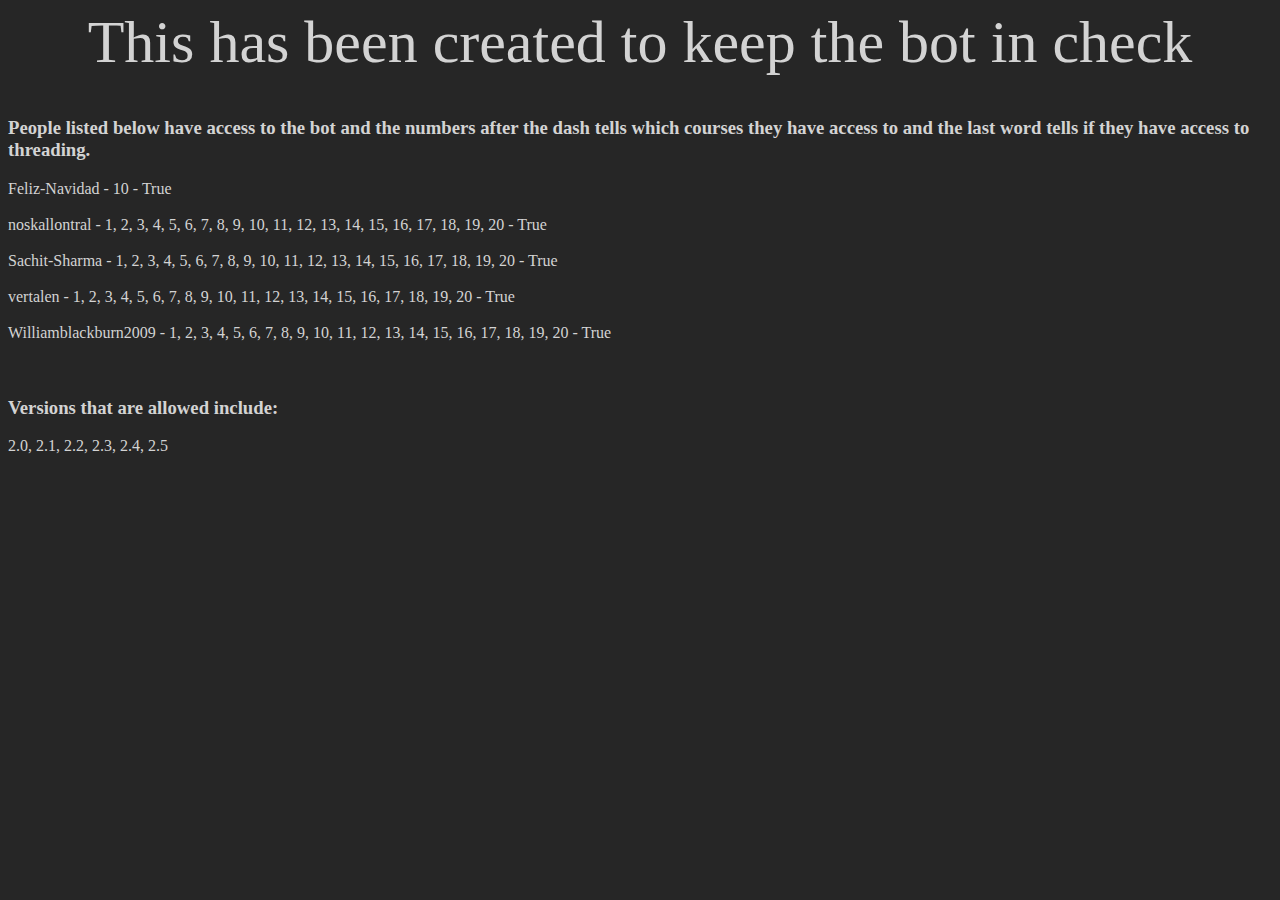
<file: limiter.html>
<html lang="en">
<head>
    <meta charset="UTF-8">
    <meta http-equiv="X-UA-Compatible" content="IE=edge">
    <link rel="stylesheet"  href="limiter.css">
    <link rel="shortcut icon" type="image/x-icon" href="logo.png" />
    <meta name="viewport" content="width=device-width, initial-scale=1.0">
    <title>Limiter</title>
</head>
<body>
    <h1>This has been created to keep the bot in check</h1>
    <h3>People listed below have access to the bot and the numbers after the dash tells which courses they have access to and the last word tells if they have access to threading.</h3>
    <p1>Feliz-Navidad - 10 - True</p1>
    <br>
    <br>
    <p1>noskallontral - 1, 2, 3, 4, 5, 6, 7, 8, 9, 10, 11, 12, 13, 14, 15, 16, 17, 18, 19, 20 - True</p1>
    <br>
    <br>
    <p1>Sachit-Sharma - 1, 2, 3, 4, 5, 6, 7, 8, 9, 10, 11, 12, 13, 14, 15, 16, 17, 18, 19, 20 - True</p1>
    <br>
    <br>
    <p1>vertalen - 1, 2, 3, 4, 5, 6, 7, 8, 9, 10, 11, 12, 13, 14, 15, 16, 17, 18, 19, 20 - True</p1>
    <br>
    <br>
    <p1>Williamblackburn2009 - 1, 2, 3, 4, 5, 6, 7, 8, 9, 10, 11, 12, 13, 14, 15, 16, 17, 18, 19, 20 - True</p1>
    <br>
    <br>
    <br>
    <h3>Versions that are allowed include:</h3>
    <p2>2.0, 2.1, 2.2, 2.3, 2.4, 2.5</p2>
</body>
</html>
</file>
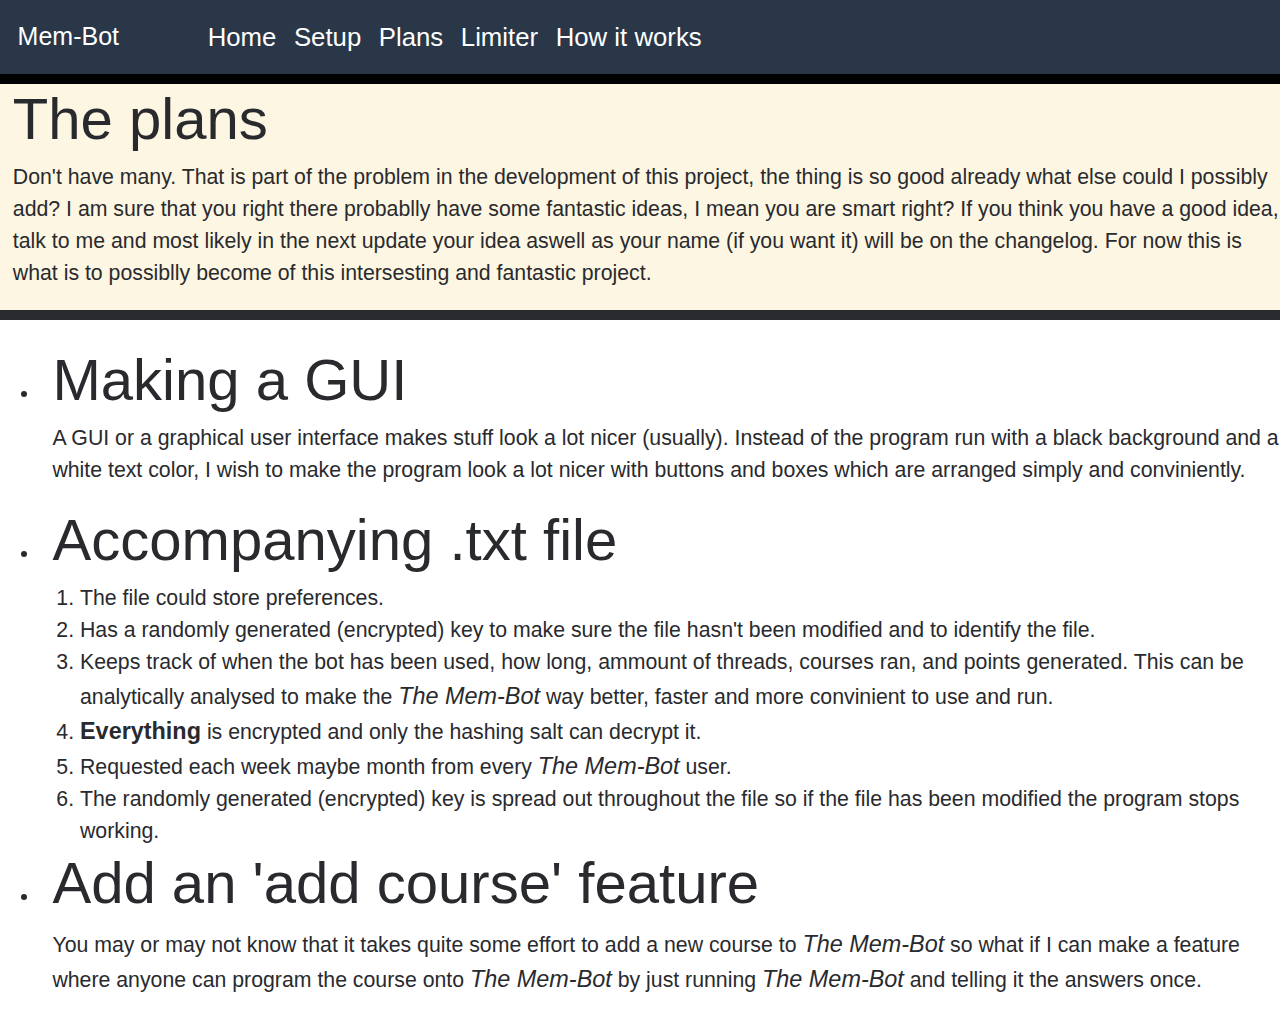
<file: plans.html>
<html lang="en">
<head>
    <meta charset="UTF-8">
    <meta http-equiv="X-UA-Compatible" content="IE=edge">
    <link rel="stylesheet" href="https://cdn.jsdelivr.net/npm/bootstrap@4.4.1/dist/css/bootstrap.min.css" integrity="sha384-Vkoo8x4CGsO3+Hhxv8T/Q5PaXtkKtu6ug5TOeNV6gBiFeWPGFN9MuhOf23Q9Ifjh" crossorigin="anonymous">
    <link rel="stylesheet"  href="style.css">
    <meta name="viewport" content="width=device-width, initial-scale=1.0">
    <title>Mem-Bot</title>
</head>
<body>
<nav class="navbar navbar-expand-lg">
  <p9 class="navbar-brand nav-text">Mem-Bot</p9>
  <div class="collapse navbar-collapse" id="navbarNavAltMarkup">
    <div class="navbar-nav bg-dark">
      <a class="nav-item nav-link nav-text" href="index.html">Home</a>
      <a class="nav-item nav-link nav-text" href="setup.html">Setup</a>
      <a class="nav-item nav-link nav-text" href="plans.html">Plans</a>
      <a class="nav-item nav-link nav-text" href="limiter.html">Limiter</a>
      <a class="nav-item nav-link nav-text" href="works.html">How it works</a>
    </div>
  </div>
</nav>
<div class="summary">
    <h1>The plans</h1>
    <p>Don't have many. That is part of the problem in the development of this project, the thing is so good already what else could I possibly add? I am sure that you right there probablly have some fantastic ideas, I mean you are smart right? If you think you have a good idea, talk to me and most likely in the next update your idea aswell as your name (if you want it) will be on the changelog. For now this is what is to possiblly become of this intersesting and fantastic project.</p>
</div>
<ul>
    <li><h2>Making a GUI</h2><p>A GUI or a graphical user interface makes stuff look a lot nicer (usually). Instead of the program run with a black background and a white text color, I wish to make the program look a lot nicer with buttons and boxes which are arranged simply and conviniently.</p></li>
    <li><h2>Accompanying .txt file</h2>
        <ol>
            <li>The file could store preferences.</li>
            <li>Has a randomly generated (encrypted) key to make sure the file hasn't been modified and to identify the file.</li>
            <li>Keeps track of when the bot has been used, how long, ammount of threads, courses ran, and points generated. This can be analytically analysed to make the <em>The Mem-Bot</em> way better, faster and more convinient to use and run.</li>
            <li><strong>Everything</strong> is encrypted and only the hashing salt can decrypt it.</li>
            <li>Requested each week maybe month from every <em>The Mem-Bot</em> user.</li>
            <li>The randomly generated (encrypted) key is spread out throughout the file so if the file has been modified the program stops working.</li>
        </ol>
    <li><h2>Add an 'add course' feature</h2><p>You may or may not know that it takes quite some effort to add a new course to <em>The Mem-Bot</em> so what if I can make a feature where anyone can program the course onto <em>The Mem-Bot</em> by just running <em>The Mem-Bot</em> and telling it the answers once.</p></li>
</ul>
</body>
</html>
</file>
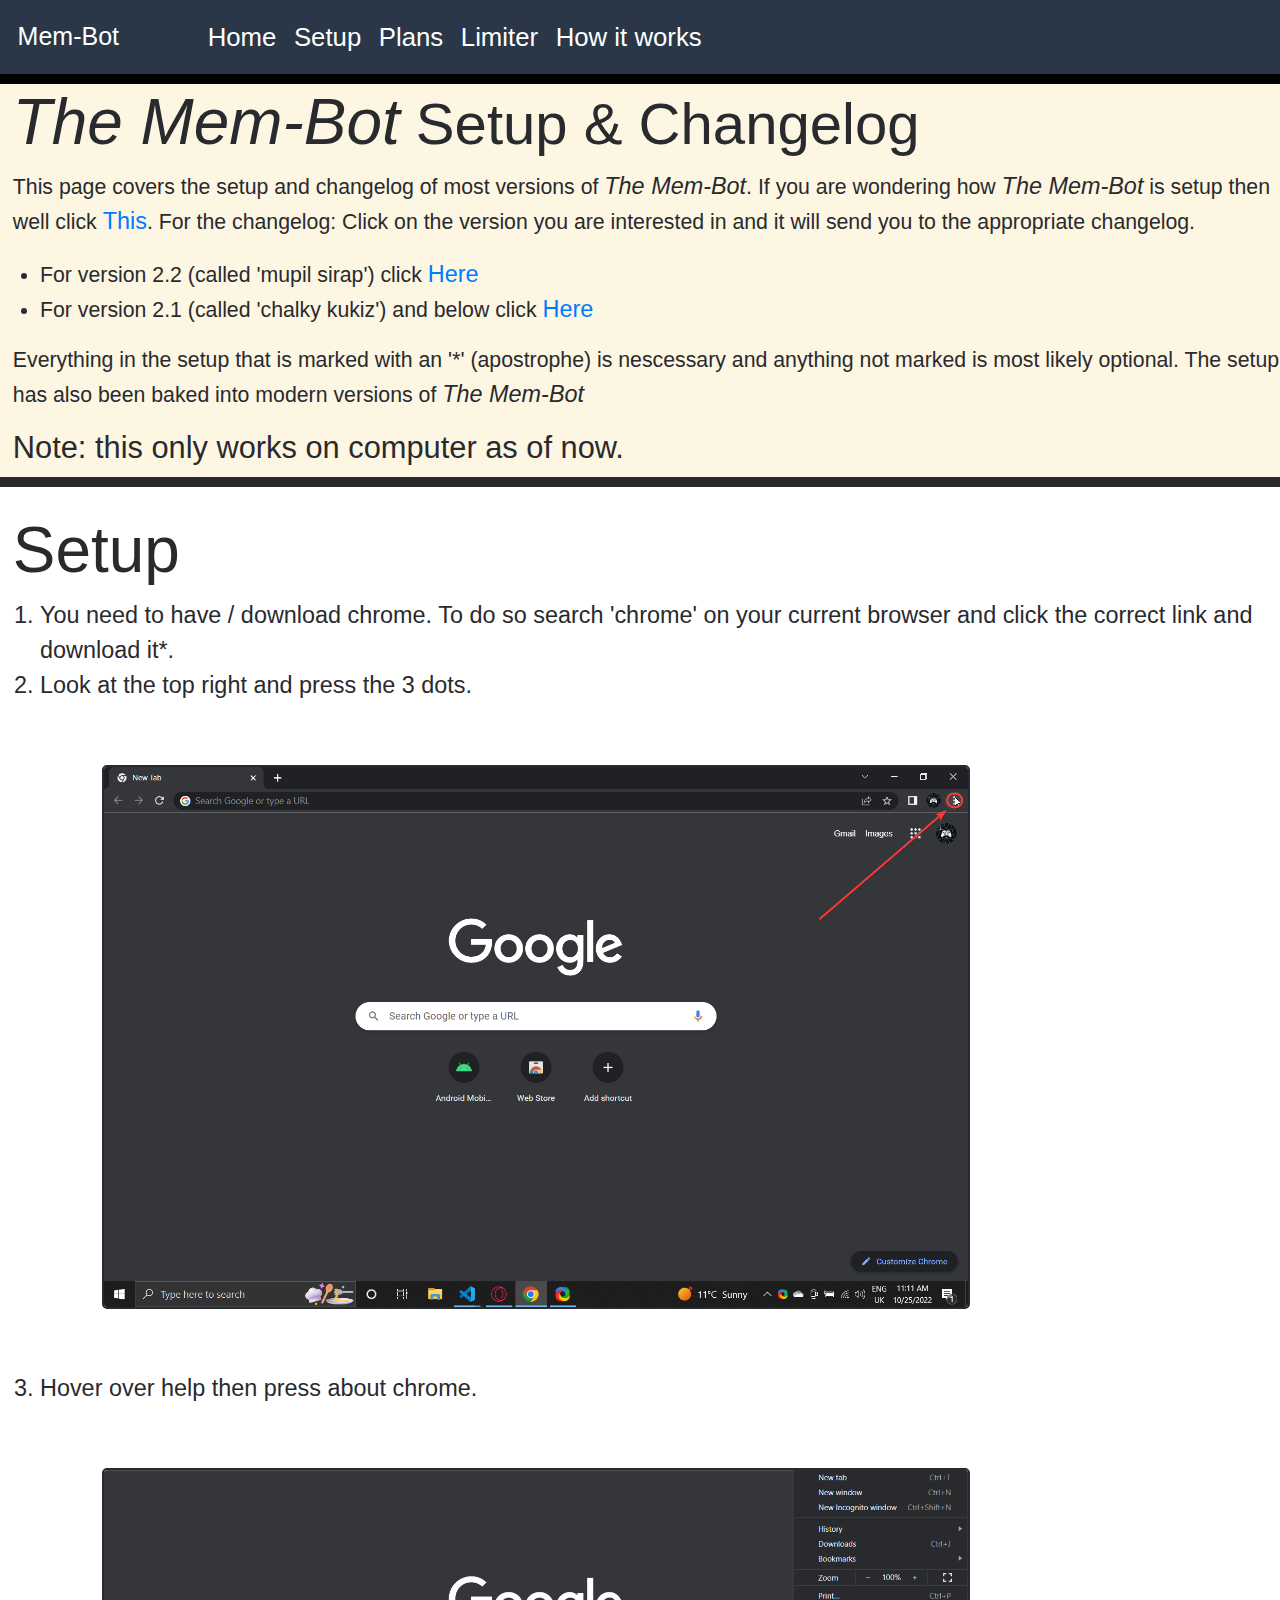
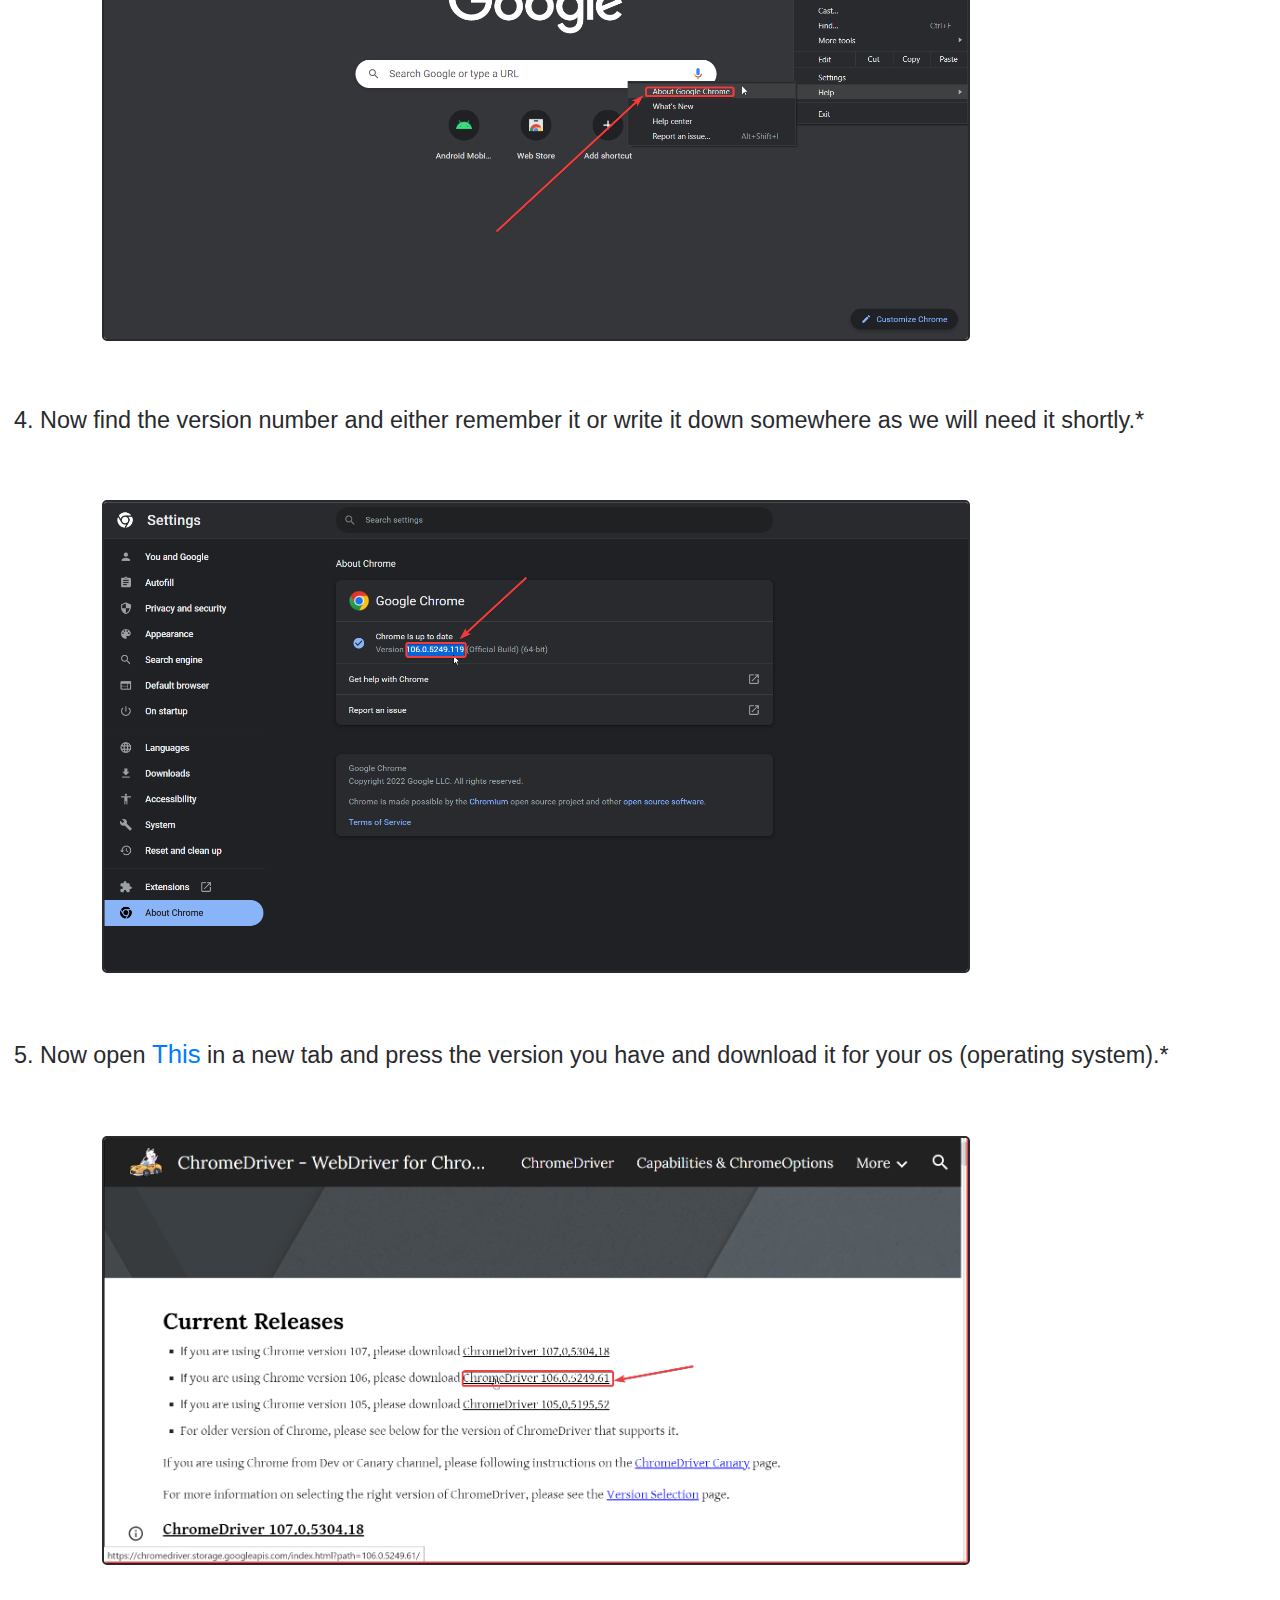
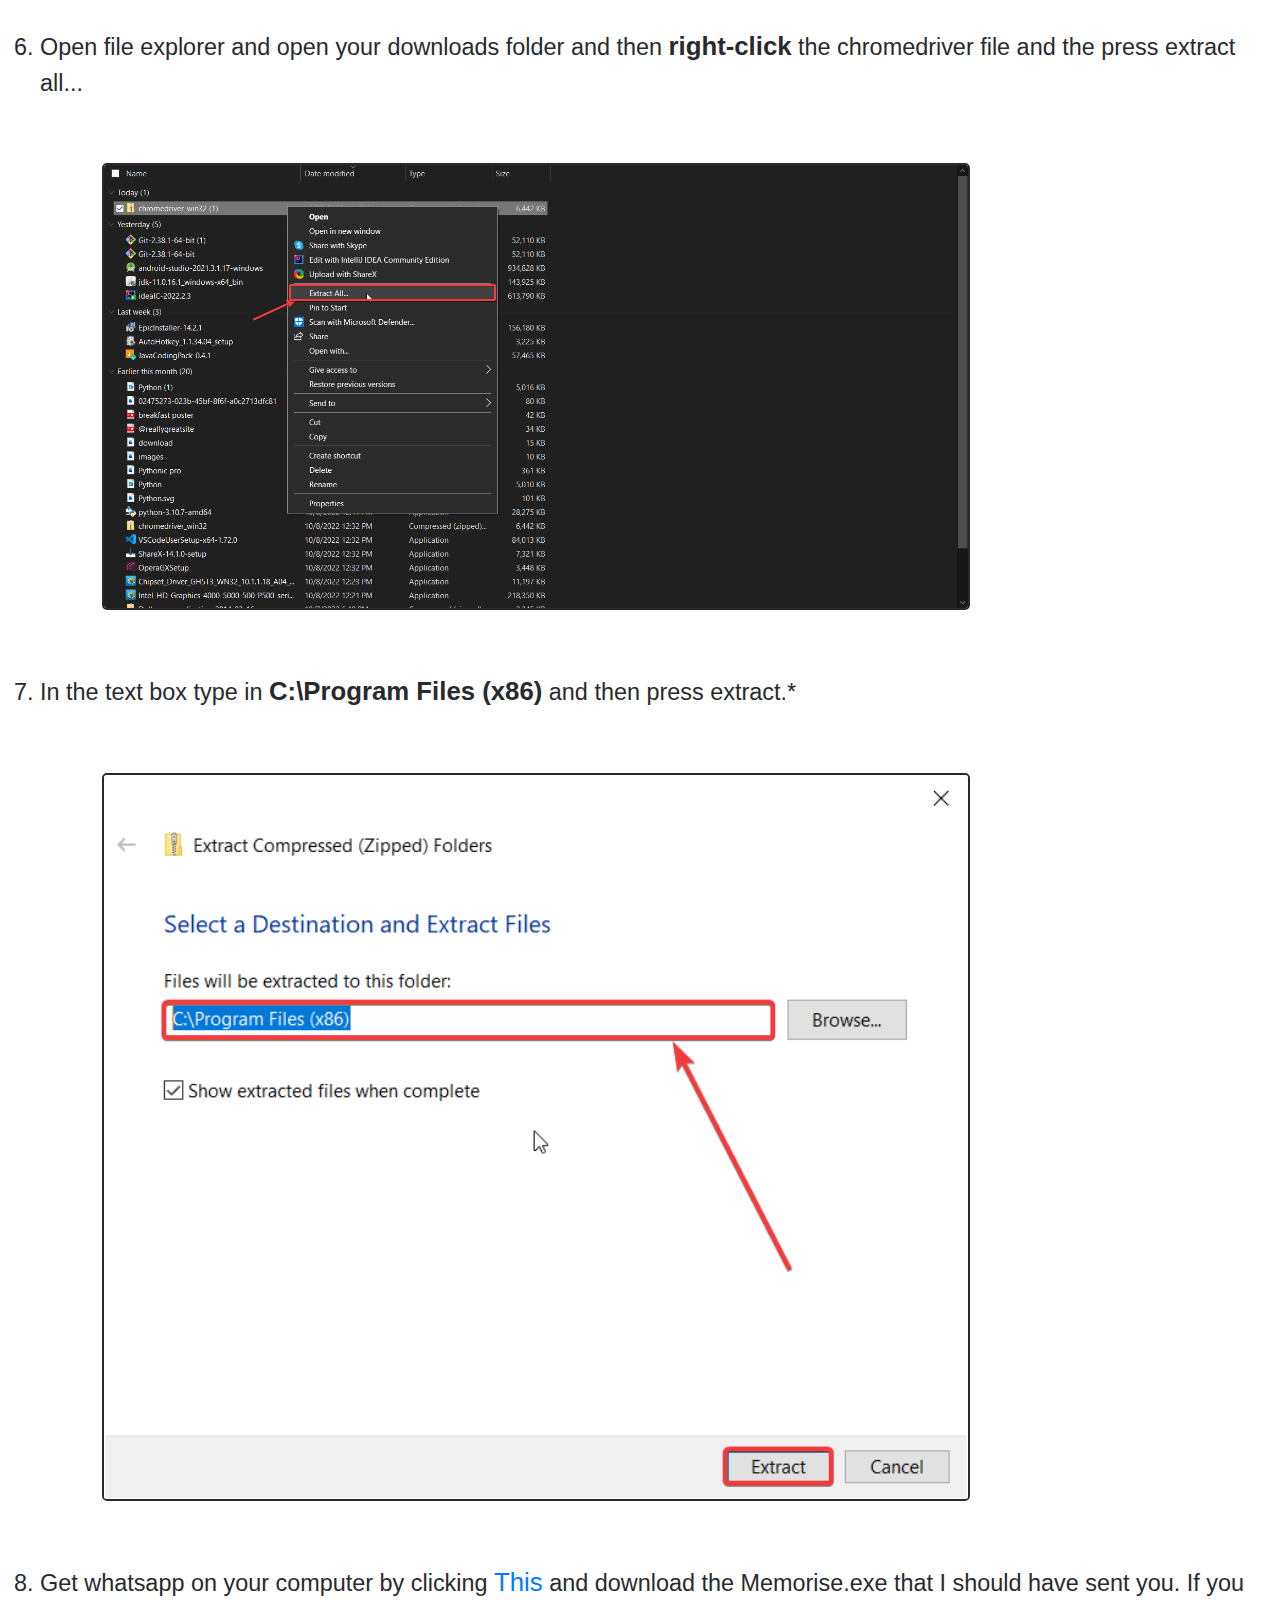
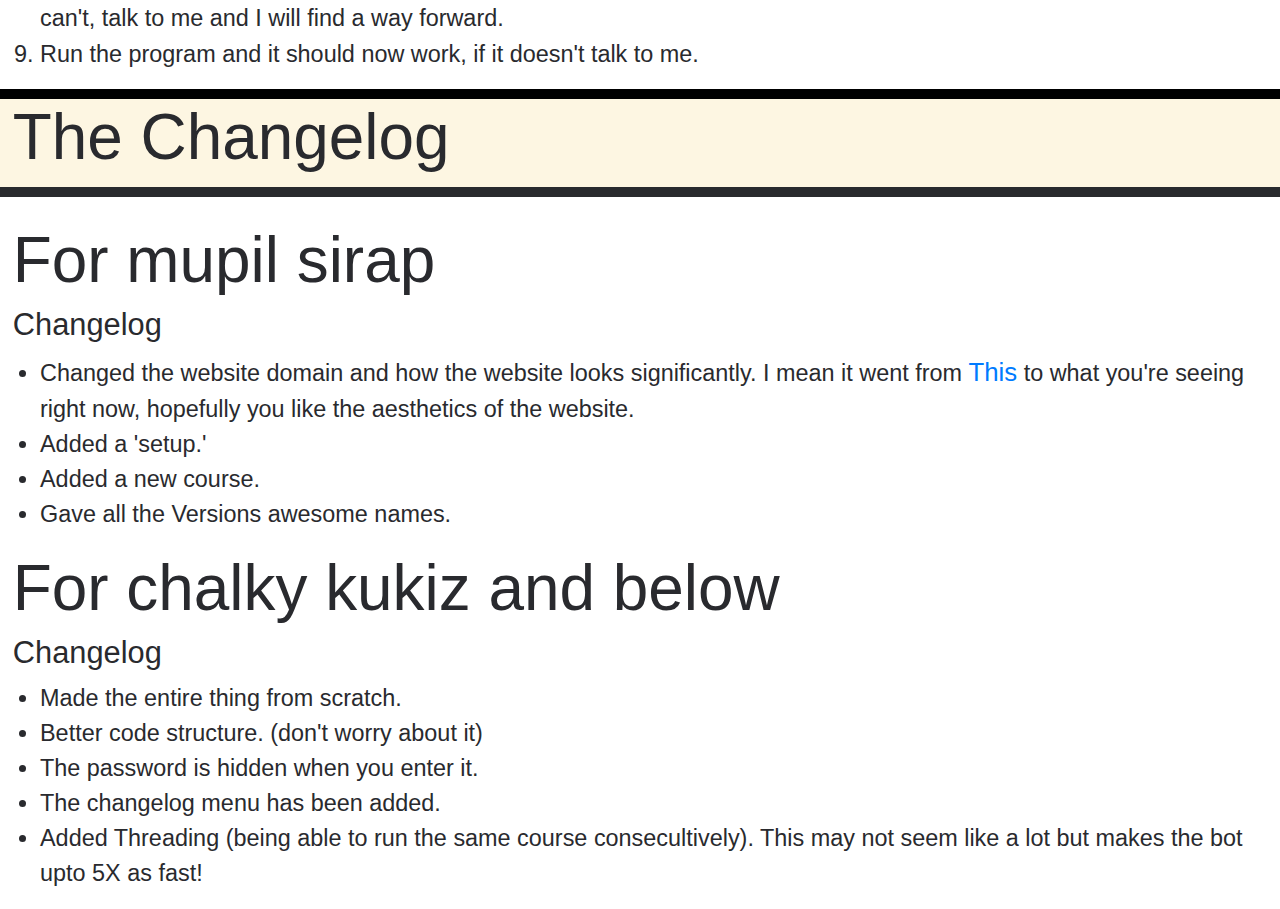
<file: setup.html>
<html lang="en">
<head>
    <meta charset="UTF-8">
    <meta http-equiv="X-UA-Compatible" content="IE=edge">
    <link rel="stylesheet" href="https://cdn.jsdelivr.net/npm/bootstrap@4.4.1/dist/css/bootstrap.min.css" integrity="sha384-Vkoo8x4CGsO3+Hhxv8T/Q5PaXtkKtu6ug5TOeNV6gBiFeWPGFN9MuhOf23Q9Ifjh" crossorigin="anonymous">
    <link rel="stylesheet"  href="style.css">
    <meta name="viewport" content="width=device-width, initial-scale=1.0">
    <title>Mem-Bot</title>
</head>
<body>
    <nav class="navbar navbar-expand-lg">
      <p9 class="navbar-brand nav-text">Mem-Bot</p9>
      <div class="collapse navbar-collapse" id="navbarNavAltMarkup">
        <div class="navbar-nav bg-dark">
          <a class="nav-item nav-link nav-text" href="index.html">Home</a>
          <a class="nav-item nav-link nav-text" href="setup.html">Setup</a>
          <a class="nav-item nav-link nav-text" href="plans.html">Plans</a>
          <a class="nav-item nav-link nav-text" href="limiter.html">Limiter</a>
          <a class="nav-item nav-link nav-text" href="works.html">How it works</a>
        </div>
      </div>
    </nav>
  <div class="summary">
    <h1><em>The Mem-Bot</em> Setup & Changelog</h1>
    <p>This page covers the setup and changelog of most versions of <em>The Mem-Bot</em>. If you are wondering how <em>The Mem-Bot</em> is setup then well click <a href="#setup">This</a>. For the changelog: Click on the version you are interested in and it will send you to the appropriate changelog.</p>
    <ul>
        <li>For version 2.2 (called 'mupil sirap') click <a href="#v2.2">Here</a></li>
        <li>For version 2.1 (called 'chalky kukiz') and below click <a href="#v2.1">Here</a></li>
    </ul>
    <p>Everything in the setup that is marked with an '*' (apostrophe) is nescessary and anything not marked is most likely optional. The setup has also been baked into modern versions of <em>The Mem-Bot</em> </p>
  <h3>Note: this only works on computer as of now.</h3>
</div>
  <div>
    <div>
        <h2 id = "setup">Setup</h2>
        <ol>
            <li>You need to have / download chrome. To do so search 'chrome' on your current browser and click the correct link and download it*.</li>
            <li>Look at the top right and press the 3 dots.</li>
            <img src="options.png">
            <li>Hover over help then press about chrome.</li>
            <img src="help.png">
            <li>Now find the version number and either remember it or write it down somewhere as we will need it shortly.*</li>
            <img src="v_read.png">
            <li>Now open <a href="https://chromedriver.chromium.org/downloads">This</a> in a new tab and press the version you have and download it for your os (operating system).*</li>
            <img src="chromedriver.png">
            <li>Open file explorer and open your downloads folder and then <strong>right-click</strong> the chromedriver file and the press extract all...</li>
            <img src="open-extract.png">
            <li>In the text box type in <strong>C:\Program Files (x86)</strong> and then press extract.*</li>
            <img src="extract.png">
            <li>Get whatsapp on your computer by clicking <a href="https://web.whatsapp.com">This</a> and download the Memorise.exe that I should have sent you. If you can't, talk to me and I will find a way forward.</li>
            <li>Run the program and it should now work, if it doesn't talk to me.</li>
        </ol>
    </div>
    <Div class="summary"><h1>The Changelog</h1></Div>
    <div id="v2.2">
        <h2>For mupil sirap</h2>
        <h3>Changelog</h3>
        <ul>
            <li>Changed the website domain and how the website looks significantly. I mean it went from <a href="https://playful-entremet-c92231.netlify.app/">This</a> to what you're seeing right now, hopefully you like the aesthetics of the website.</li>
            <li>Added a 'setup.'</li>  
            <li>Added a new course.</li>
            <li>Gave all the Versions awesome names.</li>
        </ul>
    </div>
    <div id="v2.1">
        <h2>For chalky kukiz and below</h2>
        <h3>Changelog</h3>
        <ul>
            <li>Made the entire thing from scratch.</li>
            <li>Better code structure. (don't worry about it)</li>  
            <li>The password is hidden when you enter it.</li>
            <li>The changelog menu has been added.</li>
            <li>Added Threading (being able to run the same course consecultively). This may not seem like a lot but makes the bot upto 5X as fast!</li>
        </ul>
    </div>
  </div>
</body>
</html>
</file>
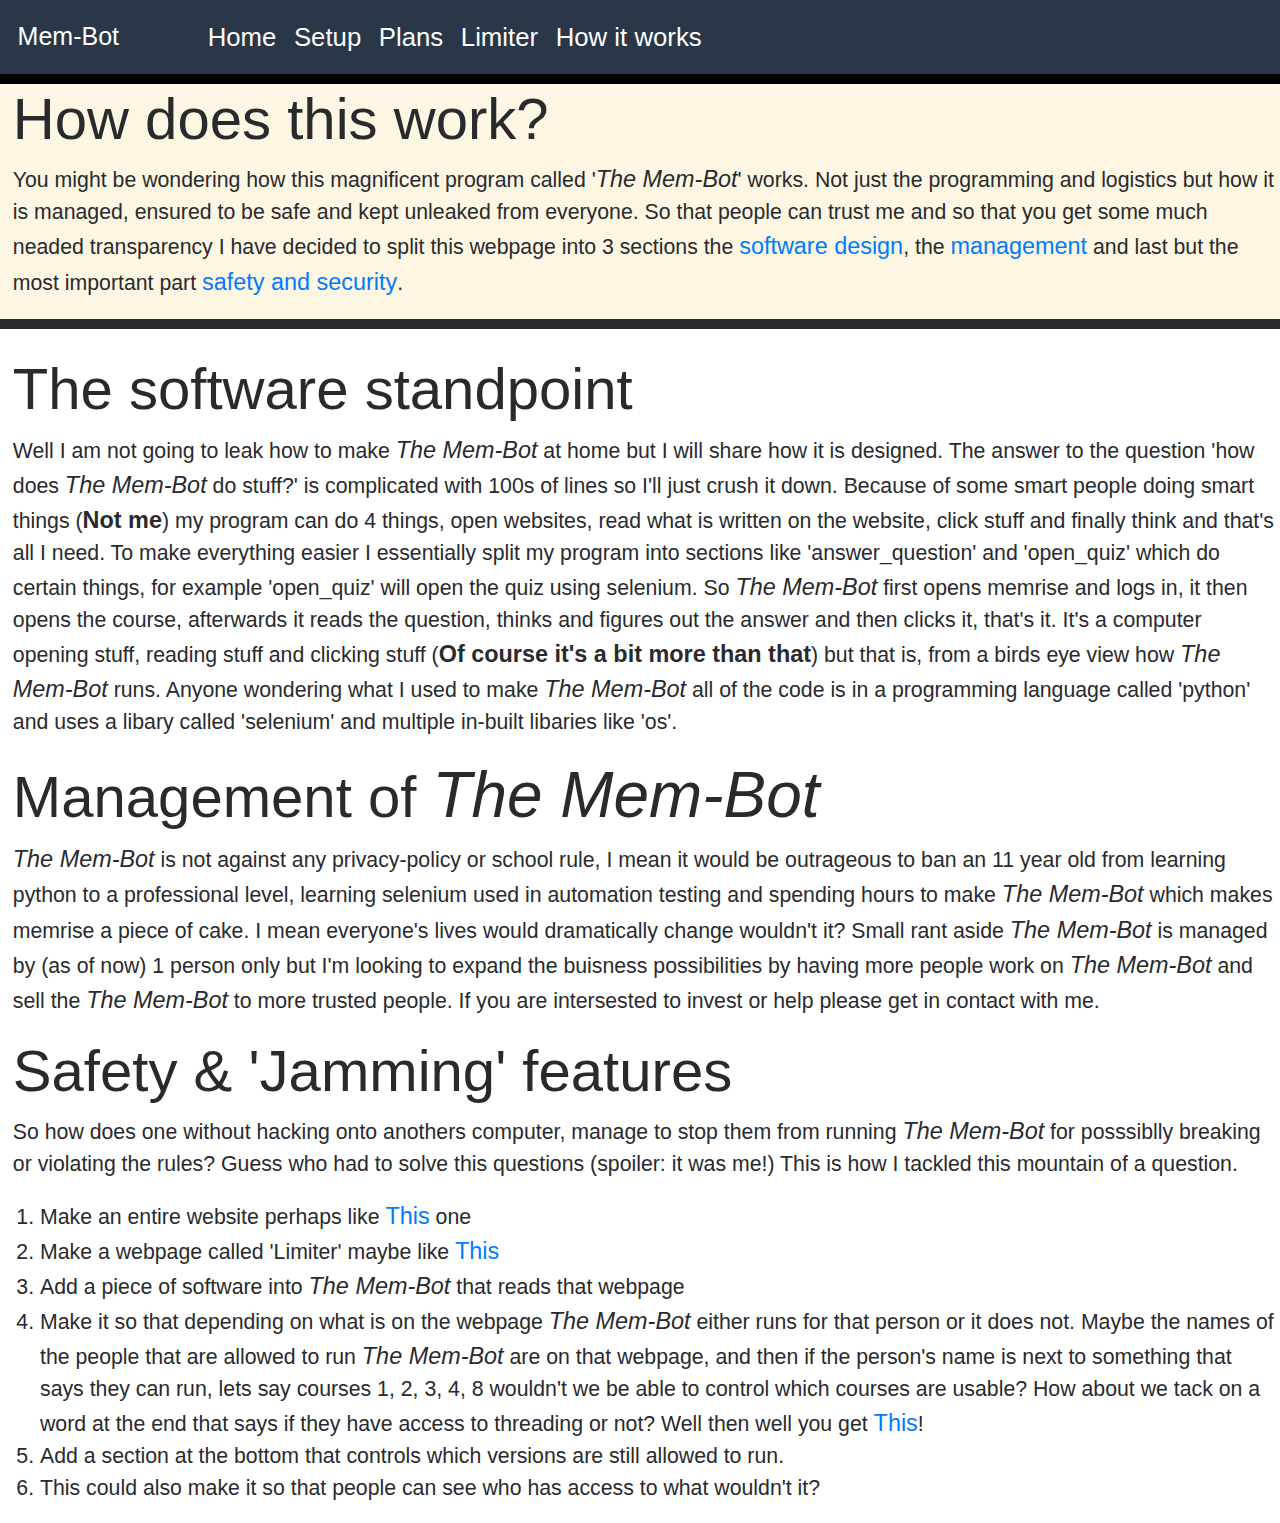
<file: works.html>
<html lang="en">
<head>
    <meta charset="UTF-8">
    <meta http-equiv="X-UA-Compatible" content="IE=edge">
    <link rel="stylesheet" href="https://cdn.jsdelivr.net/npm/bootstrap@4.4.1/dist/css/bootstrap.min.css" integrity="sha384-Vkoo8x4CGsO3+Hhxv8T/Q5PaXtkKtu6ug5TOeNV6gBiFeWPGFN9MuhOf23Q9Ifjh" crossorigin="anonymous">
    <link rel="stylesheet"  href="style.css">
    <meta name="viewport" content="width=device-width, initial-scale=1.0">
    <title>Mem-Bot</title>
</head>
<body>
    <nav class="navbar navbar-expand-lg">
      <p9 class="navbar-brand nav-text">Mem-Bot</p9>
      <div class="collapse navbar-collapse" id="navbarNavAltMarkup">
        <div class="navbar-nav bg-dark">
          <a class="nav-item nav-link nav-text" href="index.html">Home</a>
          <a class="nav-item nav-link nav-text" href="setup.html">Setup</a>
          <a class="nav-item nav-link nav-text" href="plans.html">Plans</a>
          <a class="nav-item nav-link nav-text" href="limiter.html">Limiter</a>
          <a class="nav-item nav-link nav-text" href="works.html">How it works</a>
        </div>
      </div>
    </nav>
  <div class="summary">
    <h1>How does this work?</h1>
    <p>You might be wondering how this magnificent program called '<em>The Mem-Bot</em>' works. Not just the programming and logistics but how it is managed, ensured to be safe and kept unleaked from everyone. So that people can trust me and so that you get some much neaded transparency I have decided to split this webpage into 3 sections the <a href="#computing">software design</a>, the <a href="#manage">management</a> and last but the most important part <a href="#safety">safety and security</a>.</p>
  </div>
  <div id="computing">
    <h2>The software standpoint</h2>
    <p>Well I am not going to leak how to make <em>The Mem-Bot</em> at home but I will share how it is designed. The answer to the question 'how does <em>The Mem-Bot</em> do stuff?' is complicated with 100s of lines so I'll just crush it down. Because of some smart people doing smart things (<strong>Not me</strong>) my program can do 4 things, open websites, read what is written on the website, click stuff and finally think and that's all I need. To make everything easier I essentially split my program into sections like 'answer_question' and 'open_quiz' which do certain things, for example 'open_quiz' will open the quiz using selenium. So <em>The Mem-Bot</em> first opens memrise and logs in, it then opens the course, afterwards it reads the question, thinks and figures out the answer and then clicks it, that's it. It's a computer opening stuff, reading stuff and clicking stuff (<strong>Of course it's a bit more than that</strong>) but that is, from a birds eye view how <em>The Mem-Bot</em> runs. Anyone wondering what I used to make <em>The Mem-Bot</em> all of the code is in a programming language called 'python' and uses a libary called 'selenium' and multiple in-built libaries like 'os'.</p>
  </div>
  <div id="manage">
    <h2>Management of <em>The Mem-Bot</em></h2>
    <p><em>The Mem-Bot</em> is not against any privacy-policy or school rule, I mean it would be outrageous to ban an 11 year old from learning python to a professional level, learning selenium used in automation testing and spending hours to make <em>The Mem-Bot</em> which makes memrise a piece of cake. I mean everyone's lives would dramatically change wouldn't it? Small rant aside <em>The Mem-Bot</em> is managed by (as of now) 1 person only but I'm looking to expand the buisness possibilities by having more people work on <em>The Mem-Bot</em> and sell the <em>The Mem-Bot</em> to more trusted people. If you are intersested to invest or help please get in contact with me.</p>
  </div>
  <div id="safety">
    <h2>Safety & 'Jamming' features</h2>
    <p>So how does one without hacking onto anothers computer, manage to stop them from running <em>The Mem-Bot</em> for posssiblly breaking or violating the rules? Guess who had to solve this questions (spoiler: it was me!) This is how I tackled this mountain of a question.</p>
    <ol>
      <li>Make an entire website perhaps like <a href="index.html">This</a> one</li>
      <li>Make a webpage called 'Limiter' maybe like <a href="limiter.html">This</a></li>
      <li>Add a piece of software into <em>The Mem-Bot</em> that reads that webpage</li>
      <li>Make it so that depending on what is on the webpage <em>The Mem-Bot</em> either runs for that person or it does not. Maybe the names of the people that are allowed to run <em>The Mem-Bot</em> are on that webpage, and then if the person's name is next to something that says they can run, lets say courses 1, 2, 3, 4, 8 wouldn't we be able to control which courses are usable? How about we tack on a word at the end that says if they have access to threading or not? Well then well you get <a href="limiter.html">This</a>!</li>
      <li>Add a section at the bottom that controls which versions are still allowed to run.</li>
      <li>This could also make it so that people can see who has access to what wouldn't it?</li>
    </ol>
  </div>
</body>
</html>
</file>
<file: limiter.css>
body{
    background-color: rgb(38, 38, 38);
    color: lightgray;
}
h1{
    font-size: 60;
    font-weight: 200;
    font-family:'Times New Roman', Times, serif;
    text-align: center;
}
</file>
<file: style.css>
:root{
    --nav-bac: #293749;
}

*{
    color: #292a2e;
    font-size: 110%;
    background-color: transparent;
}
h1,h2 {
    font-size: 300%;
}

h1, h2, h3, p{
    padding-left: 1%;
}
li{
    font-size: 100%;
}
img{
    border: 2px solid #292a2e;
    border-radius: 5px;
    display: block;
    margin-left: auto;
    margin-right: auto;
    width: 70%;
    margin: 5%;
}
.navbar{ background-color: var(--nav-bac);}
.nav-text{
    color: white;
    background-color: var(--nav-bac);
}
.navbar-collapse{
    margin-left: 5%;
    background-color: var(--nav-bac);
}
.navbar-brand{
    font-size: 25px;
    background-color: var(--nav-bac);
    text-align: center;
    margin-bottom: 0%;
}

.summary{
    background-color: #fdf6e2;
    padding-bottom: 2px;
    border-bottom: 10px solid;
    border-top: 10px solid black;
    margin-bottom: 25px;}

.logo{
    padding:0px;
    border: none;
    margin: 20px;
    width: 10%;
    display: inline;
}
</file>
